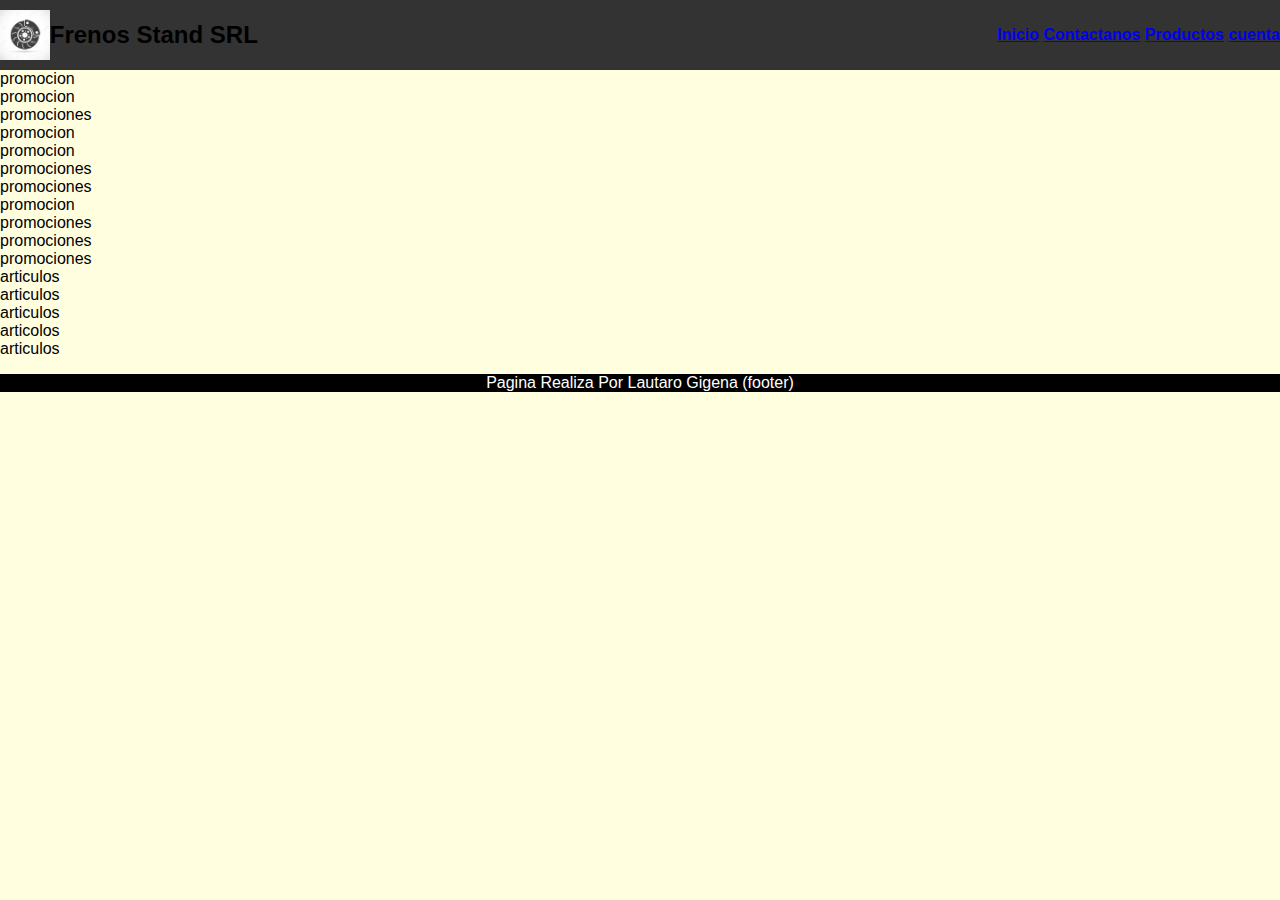
<file: index.html>
<!DOCTYPE html>
<html lang="en">
<head>
    <meta charset="UTF-8">
    <meta http-equiv="X-UA-Compatible" content="IE=edge">
    <meta name="viewport" content="width=device-width, initial-scale=1.0">
    <title>Document</title>
    <link rel="stylesheet" href="estilos.css">
</head>
<body>
    <header>
        <div class="logo">
            <img src="./img/Logo.jpeg" alt="100">
            <h2 class="nombre de la compania">Frenos Stand SRL</h2>
        </div>
        <nav>
            <a href="index.html">Inicio</a>
            <a href="contacto.html" target="_blank">Contactanos</a>
            <a href="Productos.html">Productos</a>
            <a href="usuario.html" target="_blank">cuenta</a>
        </nav>
    </header>
    <main>
        <section>promocion</section>
        <section>promocion</section>
        <section>promociones</section>
        <section>promocion</section>
        <section>promocion</section>
        <section>promociones</section>
        <section>promociones</section>
        <section>promocion</section>
        <section>promociones</section>        
        <section>promociones</section>
        <section>promociones</section>
        <section>articulos</section>
        <section>articulos</section>
        <section>articulos</section>
        <section>articolos</section>
        <section>articulos</section>

    </main>
    <footer>
        <center><p class="pie-de-pagina">Pagina Realiza Por Lautaro Gigena (footer)</p></center>
    </footer>
</body>
</html>
</file>
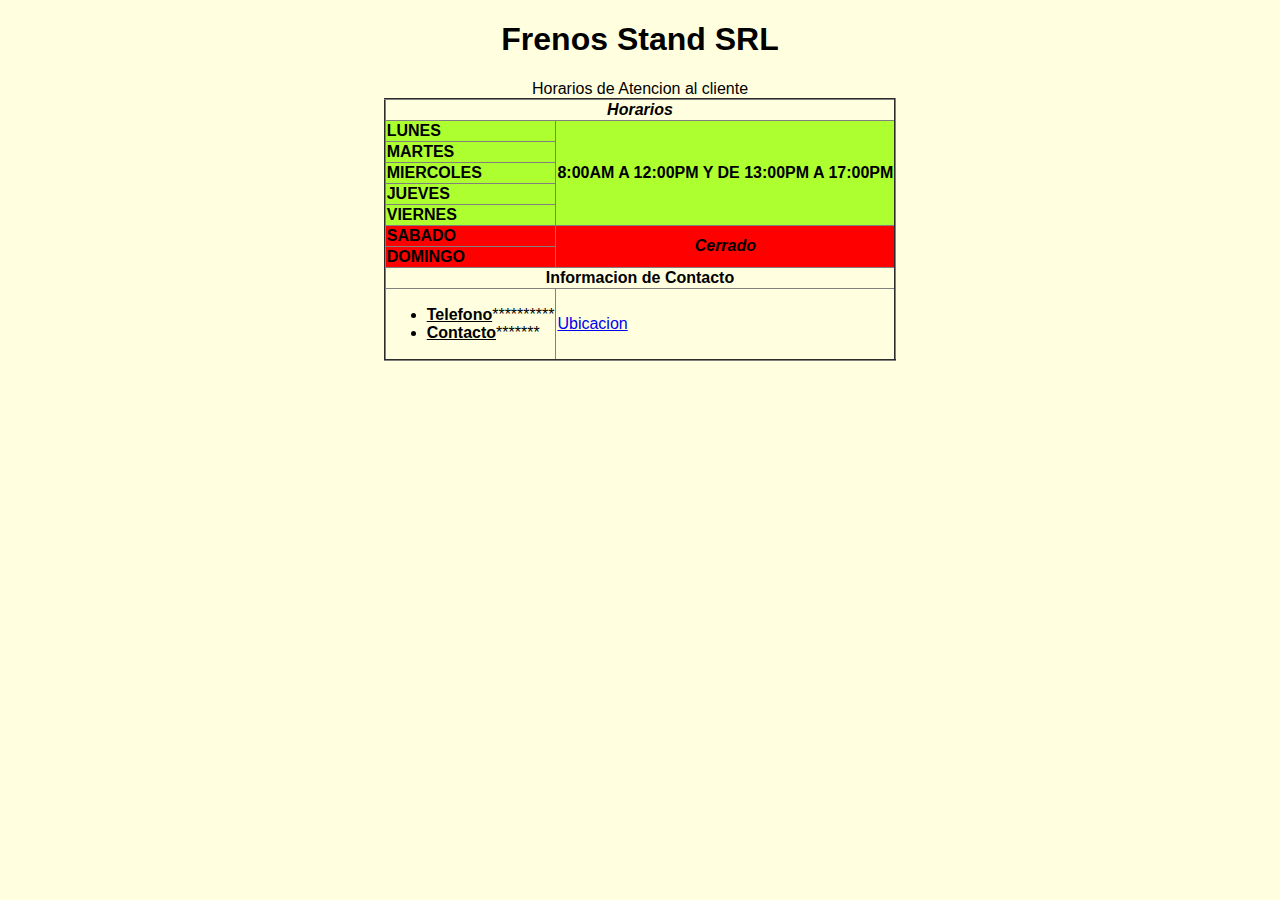
<file: contacto.html>
<!DOCTYPE html>
<html lang="en">
<head>
    <meta charset="UTF-8">
    <meta http-equiv="X-UA-Compatible" content="IE=edge">
    <meta name="viewport" content="width=device-width, initial-scale=1.0">
    <title>Document</title>
    <link rel="stylesheet" href="estilos.css">
</head>
<center><body>
    <h1><center>Frenos Stand SRL</center></h1>
          <table border="2">
            <caption>Horarios de Atencion al cliente</caption>
            <tr>
              <th colspan="5">Horarios</th>
            </tr>
            <tr>
              <td>Lunes</td>
              <td rowspan="5">8:00am a 12:00pm y de 13:00pm a 17:00pm </td>
            </tr>
            <tr>
              <td>Martes</td>
            </tr>
            <tr>
              <td>Miercoles</td>
            </tr>
            <tr>
              <td>jueves</td>
            </tr>
            <tr>
              <td>Viernes</td>
            </tr>
            <tr>
              <td>Sabado</td>
              <th rowspan="2">Cerrado</th>
          </tr>
          <tr>
              <td>Domingo</td>
          </tr>
            <tr>
              <th colspan="5">Informacion de Contacto</th>
            </tr>
            <tr>
              <td>
                <ul>
                  <li><strong><u>Telefono</u></strong>**********</li>
                  <li><strong><u>Contacto</u></strong>*******</li>
                </ul>
              </td>
              <td><a href="https://www.google.com/maps/place/Frenos+Standard+SRL/@-33.3454932,
                -60.2087082,17z/data=!3m1!4b1!4m6!3m5!1s0x95b75d819b474a15:0x2181914bf4088e92!8
                m2!3d-33.3454977!4d-60.2061333!16s%2Fg%2F1vxvk0ny?hl=es" target="_blank">Ubicacion</a></td>
        
            </tr>
            
</body></center>
</html>
</file>
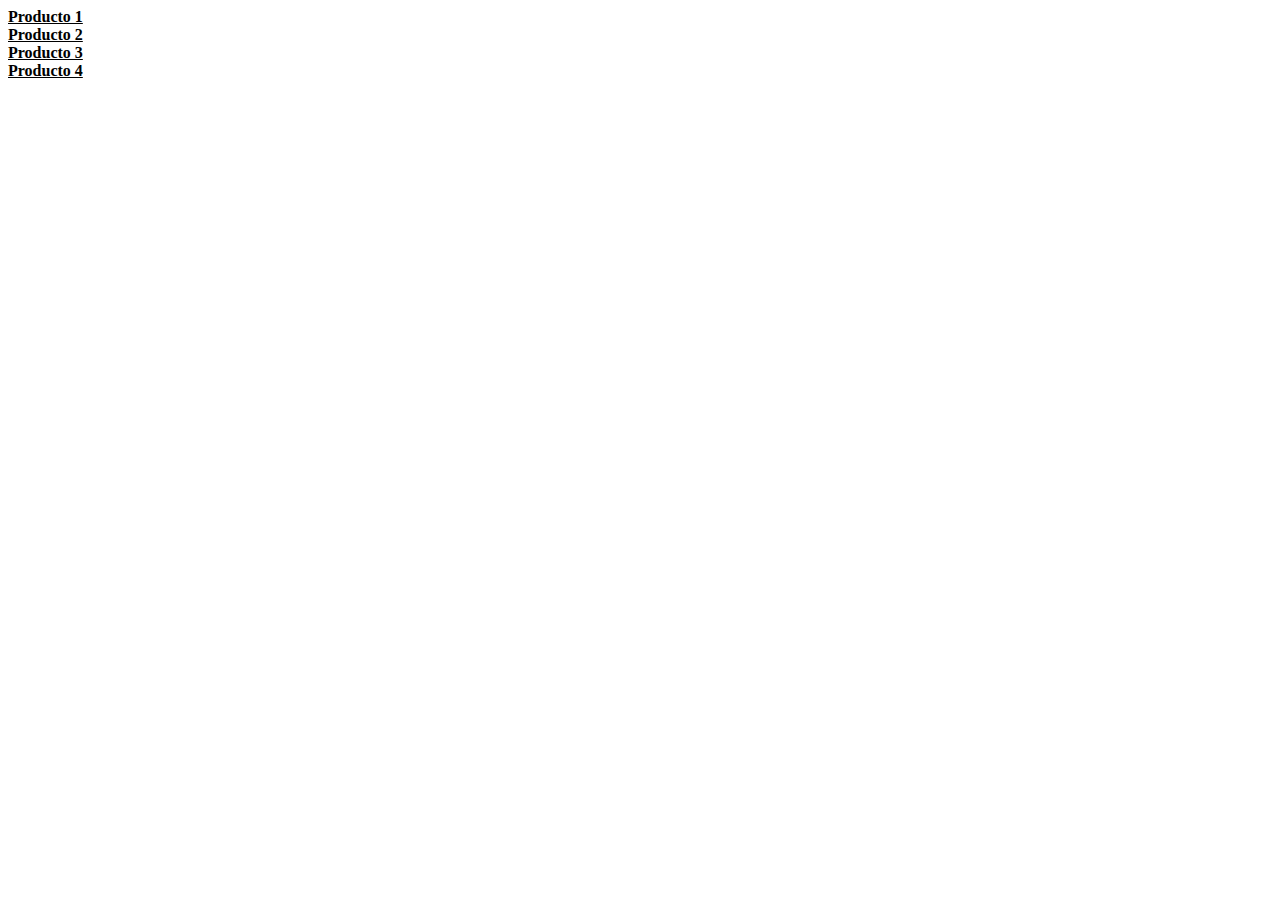
<file: productos.html>
<!DOCTYPE html>
<html lang="en">
<head>
    <meta charset="UTF-8">
    <meta http-equiv="X-UA-Compatible" content="IE=edge">
    <meta name="viewport" content="width=device-width, initial-scale=1.0">
    <title>Document</title>
</head>
<body>
    <li><strong><u>Producto 1</u></strong></li>
    <li><strong><u>Producto 2</u></strong></li>
    <li><strong><u>Producto 3</u></strong></li>
    <li><strong><u>Producto 4</u></strong></li>
</body>
</html>
</file>
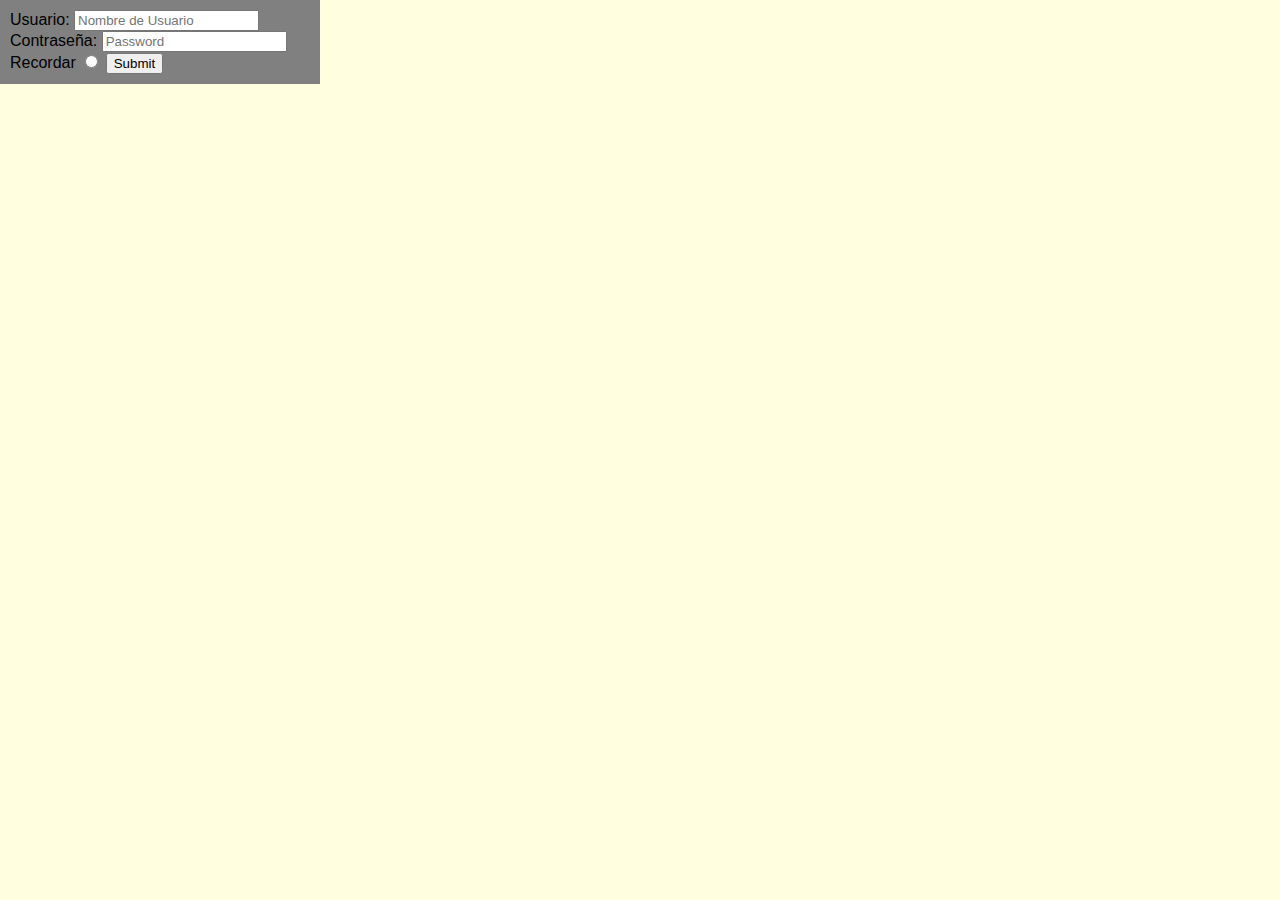
<file: usuario.html>
<!DOCTYPE html>
<html lang="en">
<head>
    <meta charset="UTF-8">
    <meta http-equiv="X-UA-Compatible" content="IE=edge">
    <meta name="viewport" content="width=device-width, initial-scale=1.0">
    <title>Document</title>
    <link rel="stylesheet" href="estilos.css">
</head>
<body>
    <form action="#" method="post" class="usuario">
      <label>Usuario:</label>
      <input type="text" placeholder="Nombre de Usuario">
      <br>
      <label>Contraseña:</label>
      <input type="password" placeholder="Password">
      <br>
      <label>Recordar</label>
      <input type="radio">
      <input type="submit">
    </form>
</body>
</html>
</file>
<file: estilos.css>
header{
    display: flex;
    justify-content: space-between;
    height: 70px;
    align-items: center;
    background-color: #333333;
    padding: auto;
}
.logo{
    display: flex;
    align-items: center;
}
.logo img {
    height:50px;
}
body{
    font-family: sans-serif;
    margin: 0;
}
nav a{
    font-weight: bold;
}
.pie-de-pagina{
    background-color: black;
    color: white;

}
body{
    background-color: #FFFFE0;
}
table{
    width: auto;
    border-collapse: collapse;
}
tr:nth-of-type(1) > th{
    font-style: italic;
}
tr:nth-of-type(2) > td{
    background: greenyellow;
    text-transform: uppercase;
    font-weight: bold;
}
tr:nth-of-type(3) > td{
    background-color: greenyellow;
    text-transform: uppercase;
    font-weight: bold;
}
tr:nth-of-type(4) > td{
    background-color: greenyellow;
    text-transform: uppercase;
    font-weight: bold;
}
tr:nth-of-type(5) > td{
    background-color: greenyellow;
    text-transform: uppercase;
    font-weight: bold;
}
tr:nth-of-type(6) > td{
    background-color: greenyellow;
    text-transform: uppercase;
    font-weight: bold;
}
tr:nth-of-type(7) > td{
    background-color: red;
    text-transform: uppercase;
    font-weight: bold;
}
tr:nth-of-type(8) > td{
    background-color: red;
    text-transform: uppercase;
    font-weight: bold;
}
tr:nth-of-type(7) > th{
    font-style: italic;
    background-color: red;
}
tr:nth-of-type(2) > th{
    font-style: italic;
    background-color: greenyellow;
}
.usuario{
    background-color: grey;
    padding: 10px;
  width: 300px;
}
</file>
